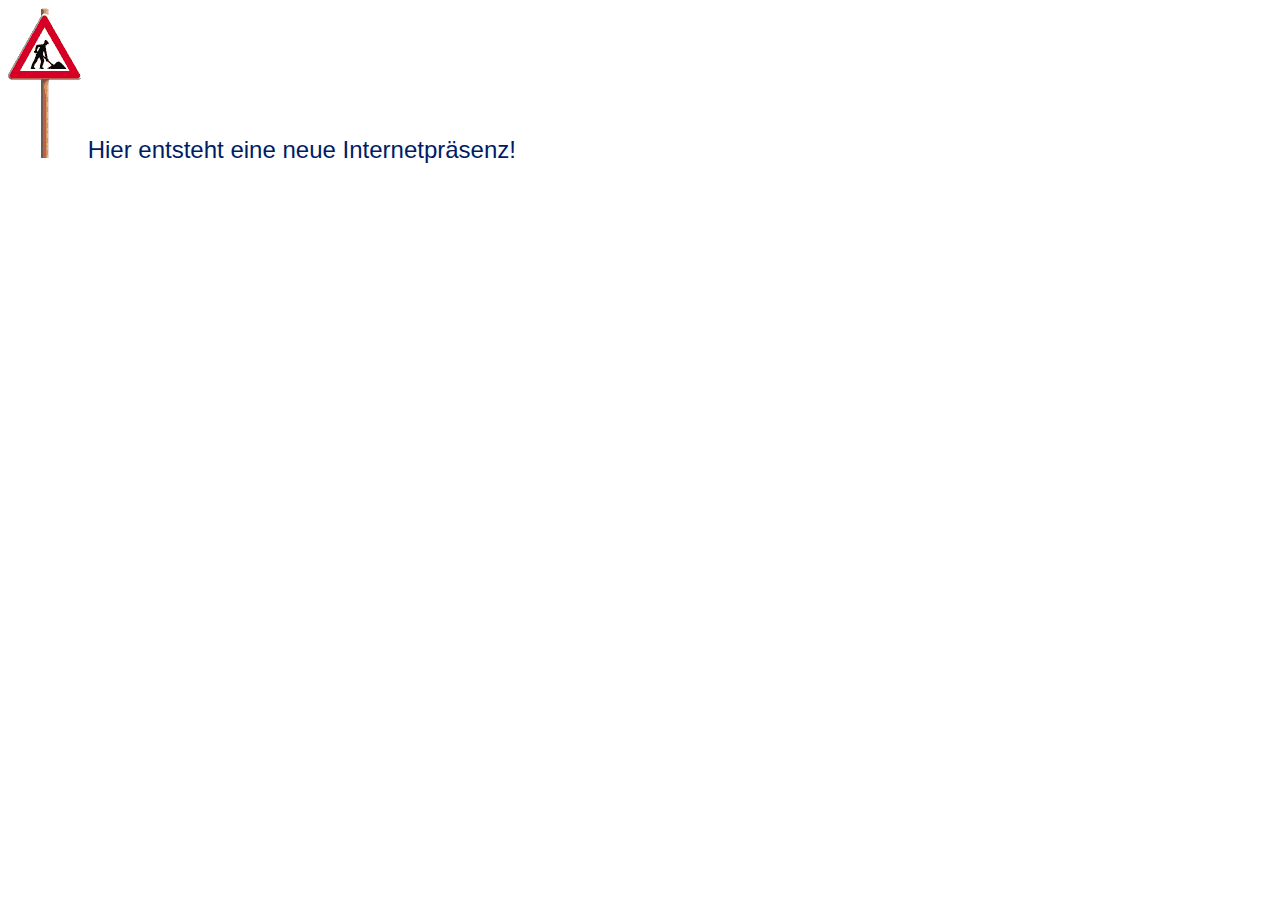
<file: httpdocs/index.html>
<html>
<head>
</head>
<title> Neue Internetpr&auml;senz </title>
<body bgcolor=#FFFFFF text=#001C66>
<font size="+2" face="verdana,arial,helvetica,sans-serif"><img src="img/construction.gif">
Hier entsteht eine neue Internetpr&auml;senz!
</font>
</body>
</html>
</file>
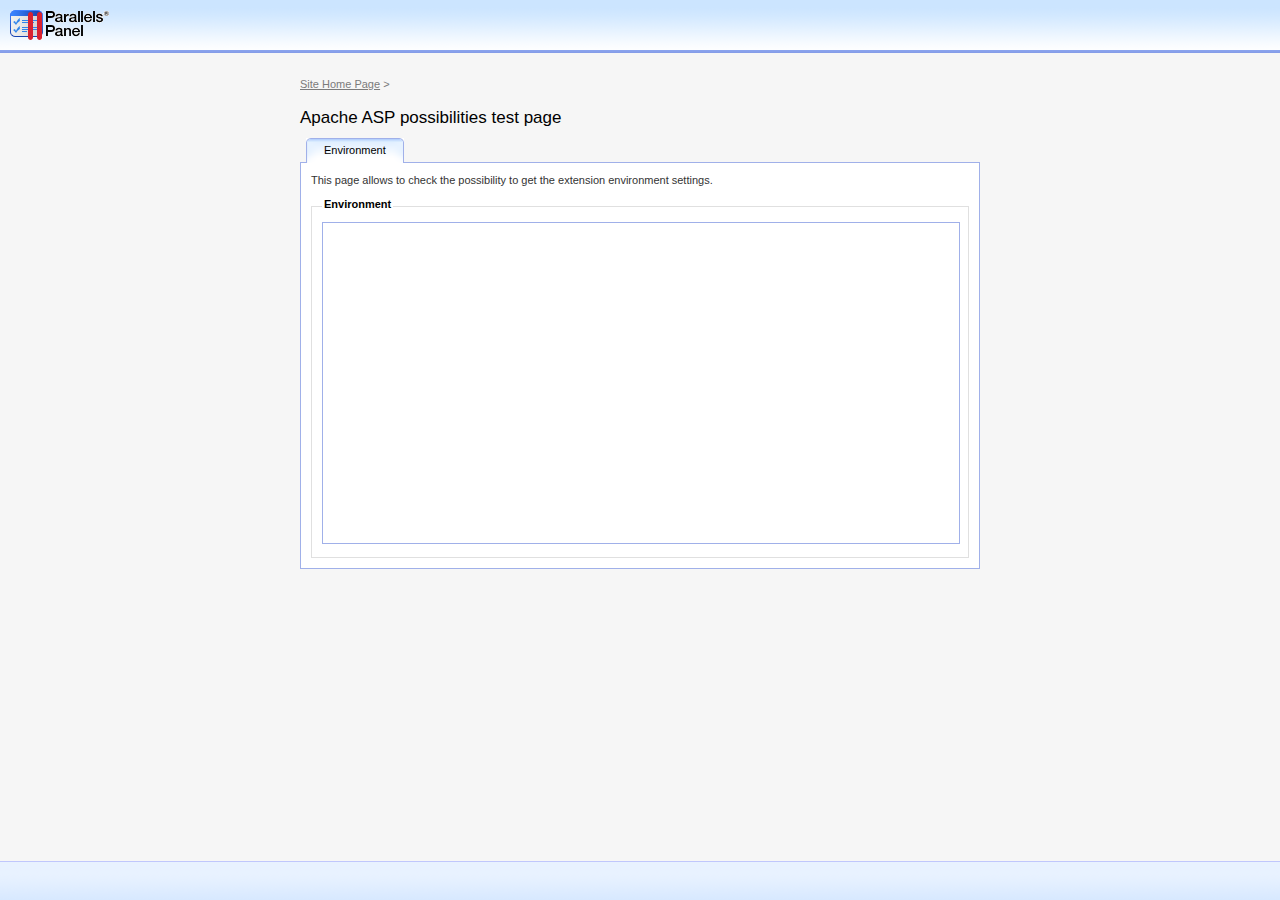
<file: httpdocs/test/apacheasp/test.html>
<!DOCTYPE html PUBLIC "-//W3C//DTD XHTML 1.0 Strict//EN"
"http://www.w3.org/TR/xhtml1/DTD/xhtml1-strict.dtd">
<html xmlns="http://www.w3.org/1999/xhtml" xml:lang="en" lang="en">
<head>
<title>Apache ASP test page</title>
<meta http-equiv="Content-Type" content="text/html; charset=utf-8" />
<meta http-equiv="Cache-Control" content="no-cache" />
<link rel="shortcut icon" href="favicon.ico" type="image/x-icon" />
<link rel="icon" href="favicon.ico" type="image/x-icon" />
<link rel="stylesheet" type="text/css" href="../../css/style.css" />
<link rel="stylesheet" type="text/css" href="../../css/tabs.css" />
<!--[if lte IE 7]><style type="text/css">#tabs li, #tabs a { display: inline; zoom: 1; }</style><![endif]-->
<script type="text/javascript">
//<![CDATA[
document.write('<script language="javascript" type="text/javascript" src="http://' + (location.hostname.indexOf(':')>=0?'['+location.hostname+']':location.hostname) + ':8880/javascript/promo-flags.js.php"></' + 'script>\n');
//]]>
</script>
</head>
<body>
<div class="page">
  <div class="header clear">
    <script type="text/javascript">
    //<![CDATA[
      if (window.product_copyrights) { document.write('<a class="company-logo" href="http://www.parallels.com">Parallels</a>'); }
    //]]>
    </script>
    <div class="header-area">
      <h1><a class="product-logo" href="http://www.parallels.com/plesk/" title="Parallels Plesk Panel">Parallels Plesk Panel</a></h1>
      <span class="header-text">
        <script type="text/javascript">
        //<![CDATA[
        if (window.product_copyrights) {
          document.write('<a class="top-copyright" href="http://www.parallels.com">&copy; 1999-2012. Parallels IP Holdings GmbH.<br />All rights reserved.</a>');
        }
        //]]>
        </script>
      </span>
    </div>
  </div>
  <div class="wrapper test">
    <div class="pathbar"><a href="../../index.html">Site Home Page</a> &gt;</div>
    <h2>Apache ASP possibilities test page</h2>
    <div id="tabs">
      <ul><li id="current" class="first"><a href="test.html"><span>Environment</span></a></li></ul>
    </div>
    <div class="tab-content clear">
      <p>This page allows to check the possibility to get the extension environment settings.</p>
      <div class="form-container">
      <fieldset>
        <legend>Environment</legend>
        <div class="form-fields">
          <iframe id="ifr" src="test.asp" height="320" width="100%" name="ifr"></iframe>
        </div>
      </fieldset>
      </div>
    </div>
  </div>
  <div class="footer">
    <div class="footer-area">
      <script type="text/javascript">
      //<![CDATA[
      if (window.product_copyrights) {
        document.write('<p class="description">This page was generated by <a href="http://www.parallels.com/en/products/plesk/">Parallels Plesk Panel</a></p>');
      }
      //]]>
      </script>
    </div>
  </div>
</div>
<script type="text/javascript">
//<![CDATA[
  if (e = document.getElementById('ifr')) e.src += '?' + Date.now();
//]]>
</script>
</body>
</html>
</file>
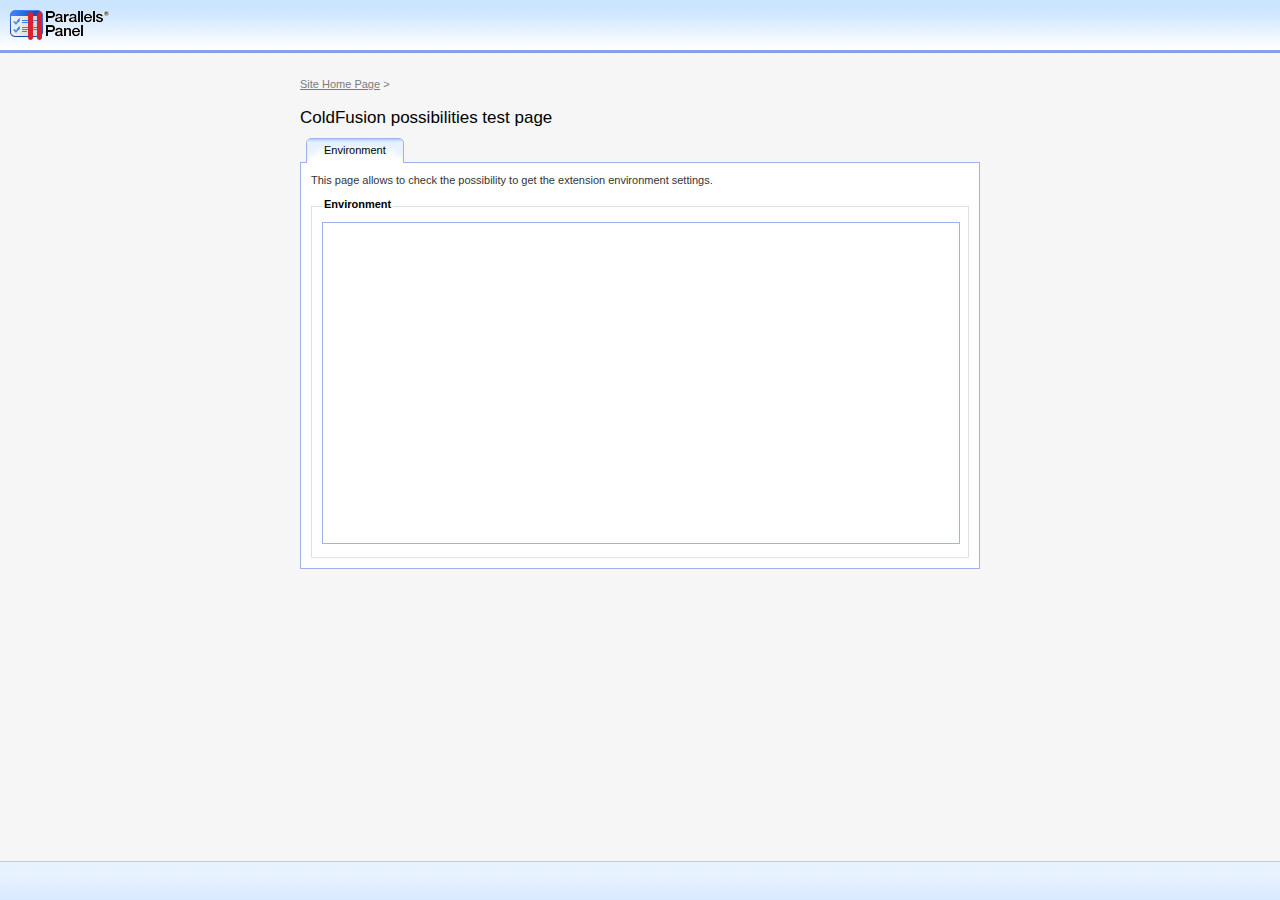
<file: httpdocs/test/coldfusion/test.html>
<!DOCTYPE html PUBLIC "-//W3C//DTD XHTML 1.0 Strict//EN"
"http://www.w3.org/TR/xhtml1/DTD/xhtml1-strict.dtd">
<html xmlns="http://www.w3.org/1999/xhtml" xml:lang="en" lang="en">
<head>
<title>ColdFusion test page</title>
<meta http-equiv="Content-Type" content="text/html; charset=utf-8" />
<meta http-equiv="Cache-Control" content="no-cache" />
<link rel="shortcut icon" href="favicon.ico" type="image/x-icon" />
<link rel="icon" href="favicon.ico" type="image/x-icon" />
<link rel="stylesheet" type="text/css" href="../../css/style.css" />
<link rel="stylesheet" type="text/css" href="../../css/tabs.css" />
<!--[if lte IE 7]><style type="text/css">#tabs li, #tabs a { display: inline; zoom: 1; }</style><![endif]-->
<script type="text/javascript">
//<![CDATA[
document.write('<script language="javascript" type="text/javascript" src="http://' + (location.hostname.indexOf(':')>=0?'['+location.hostname+']':location.hostname) + ':8880/javascript/promo-flags.js.php"></' + 'script>\n');
//]]>
</script>
</head>
<body>
<div class="page">
  <div class="header clear">
    <script type="text/javascript">
    //<![CDATA[
      if (window.product_copyrights) { document.write('<a class="company-logo" href="http://www.parallels.com">Parallels</a>'); }
    //]]>
    </script>
    <div class="header-area">
      <h1><a class="product-logo" href="http://www.parallels.com/plesk/" title="Parallels Plesk Panel">Parallels Plesk Panel</a></h1>
      <span class="header-text">
        <script type="text/javascript">
        //<![CDATA[
        if (window.product_copyrights) {
          document.write('<a class="top-copyright" href="http://www.parallels.com">&copy; 1999-2012. Parallels IP Holdings GmbH.<br />All rights reserved.</a>');
        }
        //]]>
        </script>
      </span>
    </div>
  </div>
  <div class="wrapper test">
    <div class="pathbar"><a href="../../index.html">Site Home Page</a> &gt;</div>
    <h2>ColdFusion possibilities test page</h2>
    <div id="tabs">
      <ul><li id="current" class="first"><a href="test.html"><span>Environment</span></a></li></ul>
    </div>
    <div class="tab-content clear">
      <p>This page allows to check the possibility to get the extension environment settings.</p>
      <div class="form-container">
      <fieldset>
        <legend>Environment</legend>
        <div class="form-fields">
          <iframe id="ifr" src="test.cfm" height="320" width="100%" name="ifr"></iframe>
        </div>
      </fieldset>
      </div>
    </div>
  </div>
  <div class="footer">
    <div class="footer-area">
      <script type="text/javascript">
      //<![CDATA[
      if (window.product_copyrights) {
        document.write('<p class="description">This page was generated by <a href="http://www.parallels.com/en/products/plesk/">Parallels Plesk Panel</a></p>');
      }
      //]]>
      </script>
    </div>
  </div>
</div>
<script type="text/javascript">
//<![CDATA[
  if (e = document.getElementById('ifr')) e.src += '?' + Date.now();
//]]>
</script>
</body>
</html>
</file>
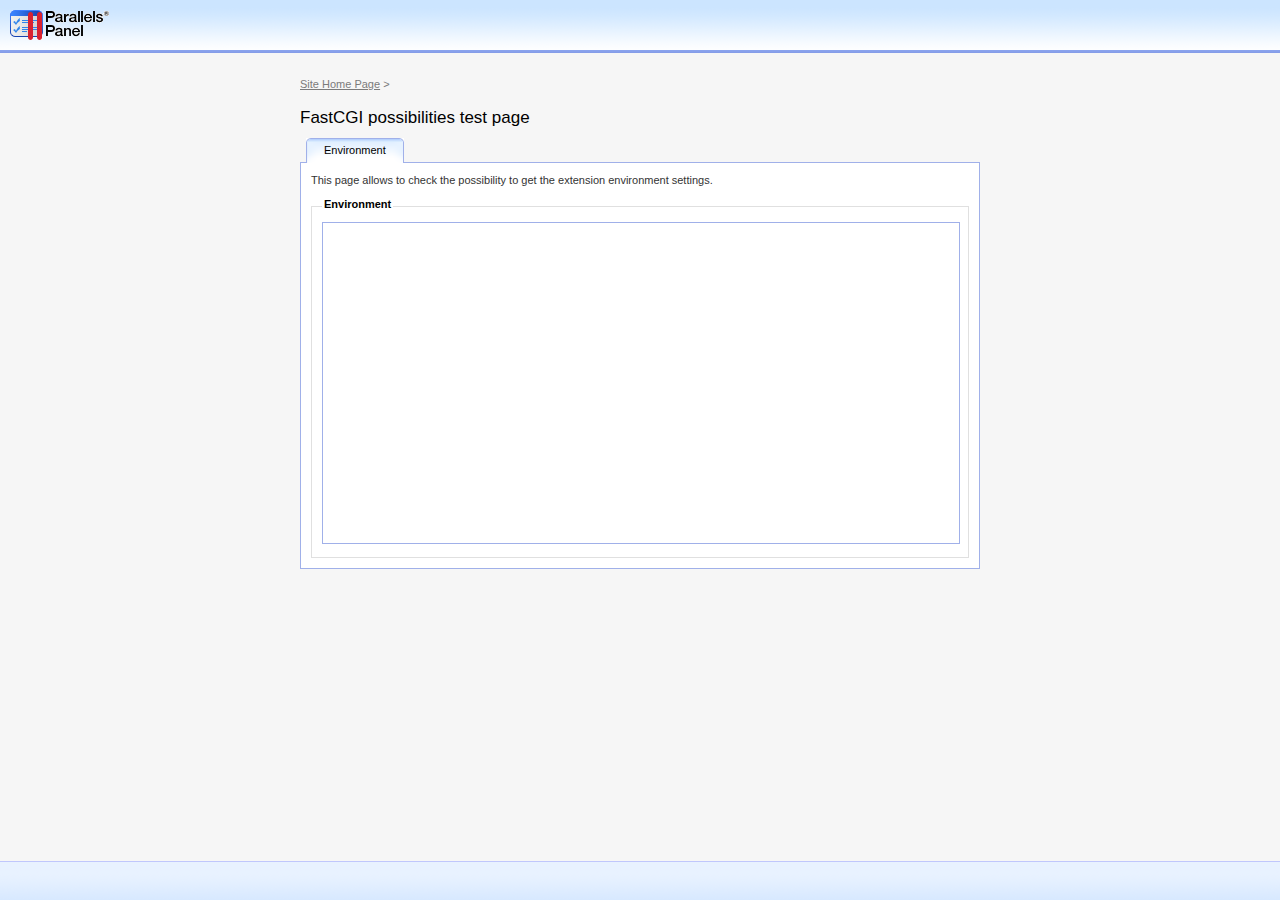
<file: httpdocs/test/fcgi/test.html>
<!DOCTYPE html PUBLIC "-//W3C//DTD XHTML 1.0 Strict//EN"
"http://www.w3.org/TR/xhtml1/DTD/xhtml1-strict.dtd">
<html xmlns="http://www.w3.org/1999/xhtml" xml:lang="en" lang="en">
<head>
<title>FastCGI test page</title>
<meta http-equiv="Content-Type" content="text/html; charset=utf-8" />
<meta http-equiv="Cache-Control" content="no-cache" />
<link rel="shortcut icon" href="favicon.ico" type="image/x-icon" />
<link rel="icon" href="favicon.ico" type="image/x-icon" />
<link rel="stylesheet" type="text/css" href="../../css/style.css" />
<link rel="stylesheet" type="text/css" href="../../css/tabs.css" />
<!--[if lte IE 7]><style type="text/css">#tabs li, #tabs a { display: inline; zoom: 1; }</style><![endif]-->
<script type="text/javascript">
//<![CDATA[
document.write('<script type="text/javascript" src="http://' + (location.hostname.indexOf(':')>=0?'['+location.hostname+']':location.hostname) + ':8880/javascript/promo-flags.js.php"></' + 'script>\n');
//]]>
</script>
</head>
<body>
<div class="page">
  <div class="header clear">
    <script type="text/javascript">
    //<![CDATA[
      if (window.product_copyrights) { document.write('<a class="company-logo" href="http://www.parallels.com">Parallels</a>'); }
    //]]>
    </script>
    <div class="header-area">
      <h1><a class="product-logo" href="http://www.parallels.com/products/panel/intro" title="Parallels Plesk Panel">Parallels Plesk Panel</a></h1>
      <span class="header-text">
        <script type="text/javascript">
        //<![CDATA[
        if (window.product_copyrights) {
          document.write('<a class="top-copyright" href="http://www.parallels.com">&copy; 1999-2012. Parallels IP Holdings GmbH.<br />All rights reserved.</a>');
        }
        //]]>
        </script>
      </span>
    </div>
  </div>
  <div class="wrapper test">
    <div class="pathbar"><a href="../../index.html">Site Home Page</a> &gt;</div>
    <h2>FastCGI possibilities test page</h2>
    <div id="tabs">
      <ul><li id="current" class="first"><a href="test.html"><span>Environment</span></a></li></ul>
    </div>
    <div class="tab-content clear">
      <p>This page allows to check the possibility to get the extension environment settings.</p>
      <div class="form-container">
      <fieldset>
        <legend>Environment</legend>
        <div class="form-fields">
          <iframe id="ifr" src="test.fcgi" height="320" width="100%" name="ifr"></iframe>
        </div>
      </fieldset>
      </div>
    </div>
  </div>
  <div class="footer">
    <div class="footer-area">
      <script type="text/javascript">
      //<![CDATA[
      if (window.product_copyrights) {
        document.write('<p class="description">This page was generated by <a href="http://www.parallels.com/products/panel/intro">Parallels Plesk Panel</a></p>');
      }
      //]]>
      </script>
    </div>
  </div>
</div>
<script type="text/javascript">
//<![CDATA[
  if (e = document.getElementById('ifr')) e.src += '?' + Date.now();
//]]>
</script>
</body>
</html>
</file>
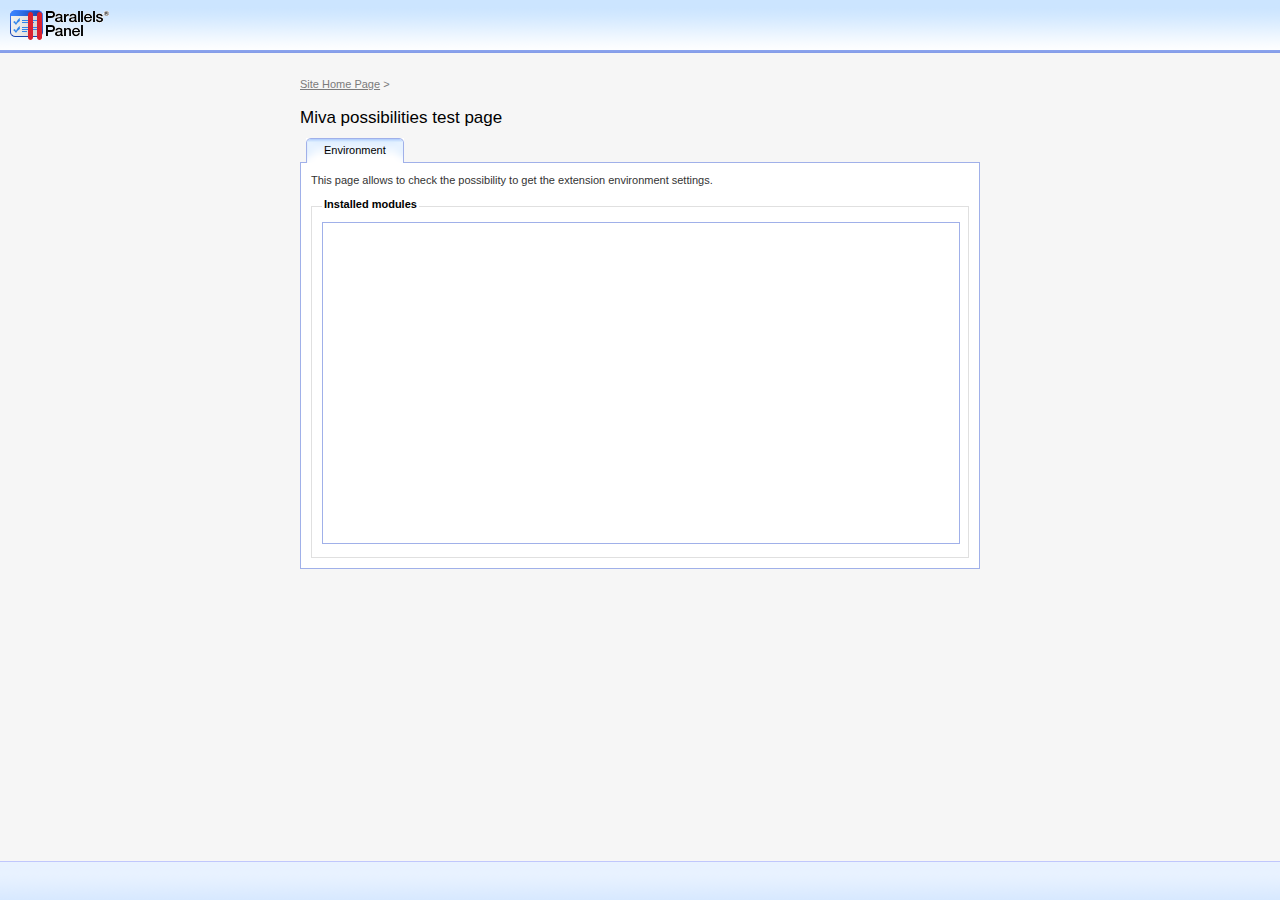
<file: httpdocs/test/miva/test.html>
<!DOCTYPE html PUBLIC "-//W3C//DTD XHTML 1.0 Strict//EN"
"http://www.w3.org/TR/xhtml1/DTD/xhtml1-strict.dtd">
<html xmlns="http://www.w3.org/1999/xhtml" xml:lang="en" lang="en">
<head>
<title>Miva test page</title>
<meta http-equiv="Content-Type" content="text/html; charset=utf-8" />
<meta http-equiv="Cache-Control" content="no-cache" />
<link rel="shortcut icon" href="favicon.ico" type="image/x-icon" />
<link rel="icon" href="favicon.ico" type="image/x-icon" />
<link rel="stylesheet" type="text/css" href="../../css/style.css" />
<link rel="stylesheet" type="text/css" href="../../css/tabs.css" />
<!--[if lte IE 7]><style type="text/css">#tabs li, #tabs a { display: inline; zoom: 1; }</style><![endif]-->
<script type="text/javascript">
//<![CDATA[
document.write('<script language="javascript" type="text/javascript" src="http://' + (location.hostname.indexOf(':')>=0?'['+location.hostname+']':location.hostname) + ':8880/javascript/promo-flags.js.php"></' + 'script>\n');
//]]>
</script>
</head>
<body>
<div class="page">
  <div class="header clear">
    <script type="text/javascript">
    //<![CDATA[
      if (window.product_copyrights) { document.write('<a class="company-logo" href="http://www.parallels.com">Parallels</a>'); }
    //]]>
    </script>
    <div class="header-area">
      <h1><a class="product-logo" href="http://www.parallels.com/plesk/" title="Parallels Plesk Panel">Parallels Plesk Panel</a></h1>
      <span class="header-text">
        <script type="text/javascript">
        //<![CDATA[
        if (window.product_copyrights) {
          document.write('<a class="top-copyright" href="http://www.parallels.com">&copy; 1999-2012. Parallels IP Holdings GmbH.<br />All rights reserved.</a>');
        }
        //]]>
        </script>
      </span>
    </div>
  </div>
  <div class="wrapper test">
    <div class="pathbar"><a href="../../index.html">Site Home Page</a> &gt;</div>
    <h2>Miva possibilities test page</h2>
    <div id="tabs">
      <ul><li id="current" class="first"><a href="test.html"><span>Environment</span></a></li></ul>
    </div>
    <div class="tab-content clear">
      <p>This page allows to check the possibility to get the extension environment settings.</p>
      <div class="form-container">
      <fieldset>
        <legend>Installed modules</legend>
        <div class="form-fields">
          <iframe id="ifr" src="test.mvc?" height="320" width="100%" name="ifr"></iframe>
        </div>
      </fieldset>
      </div>
    </div>
  </div>
  <div class="footer">
    <div class="footer-area">
      <script type="text/javascript">
      //<![CDATA[
      if (window.product_copyrights) {
        document.write('<p class="description">This page was generated by <a href="http://www.parallels.com/en/products/plesk/">Parallels Plesk Panel</a></p>');
      }
      //]]>
      </script>
    </div>
  </div>
</div>
<script type="text/javascript">
//<![CDATA[
  if (e = document.getElementById('ifr')) e.src += '?' + Date.now();
//]]>
</script>
</body>
</html>
</file>
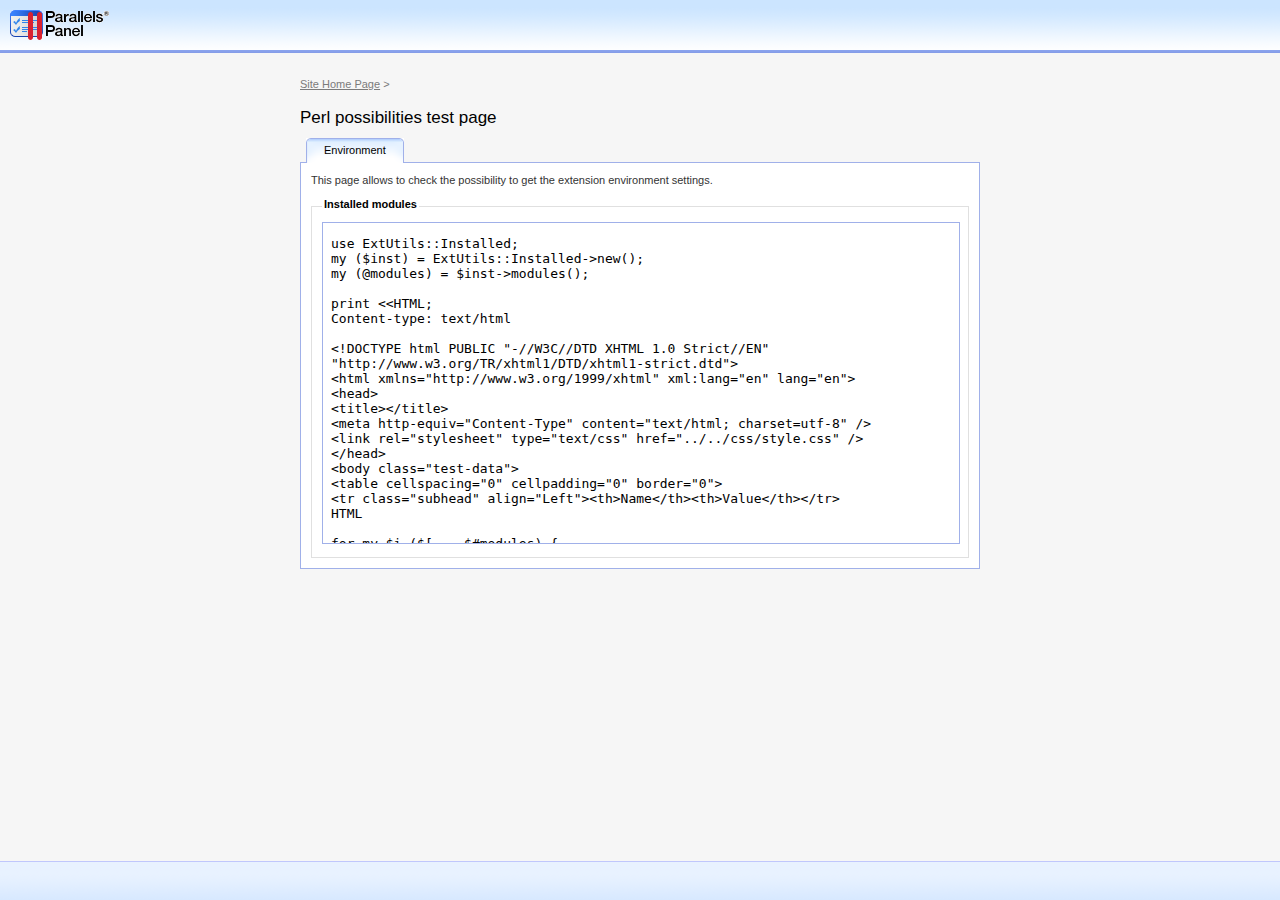
<file: httpdocs/test/perl/test.html>
<!DOCTYPE html PUBLIC "-//W3C//DTD XHTML 1.0 Strict//EN"
"http://www.w3.org/TR/xhtml1/DTD/xhtml1-strict.dtd">
<html xmlns="http://www.w3.org/1999/xhtml" xml:lang="en" lang="en">
<head>
<title>Perl test page</title>
<meta http-equiv="Content-Type" content="text/html; charset=utf-8" />
<meta http-equiv="Cache-Control" content="no-cache" />
<link rel="shortcut icon" href="favicon.ico" type="image/x-icon" />
<link rel="icon" href="favicon.ico" type="image/x-icon" />
<link rel="stylesheet" type="text/css" href="../../css/style.css" />
<link rel="stylesheet" type="text/css" href="../../css/tabs.css" />
<!--[if lte IE 7]><style type="text/css">#tabs li, #tabs a { display: inline; zoom: 1; }</style><![endif]-->
<script type="text/javascript">
//<![CDATA[
document.write('<script type="text/javascript" src="http://' + (location.hostname.indexOf(':')>=0?'['+location.hostname+']':location.hostname) + ':8880/javascript/promo-flags.js.php"></' + 'script>\n');
//]]>
</script>
</head>
<body>
<div class="page">
  <div class="header clear">
    <script type="text/javascript">
    //<![CDATA[
      if (window.product_copyrights) { document.write('<a class="company-logo" href="http://www.parallels.com">Parallels</a>'); }
    //]]>
    </script>
    <div class="header-area">
      <h1><a class="product-logo" href="http://www.parallels.com/products/panel/intro" title="Parallels Plesk Panel">Parallels Plesk Panel</a></h1>
      <span class="header-text">
        <script type="text/javascript">
        //<![CDATA[
        if (window.product_copyrights) {
          document.write('<a class="top-copyright" href="http://www.parallels.com">&copy; 1999-2012. Parallels IP Holdings GmbH.<br />All rights reserved.</a>');
        }
        //]]>
        </script>
      </span>
    </div>
  </div>
  <div class="wrapper test">
    <div class="pathbar"><a href="../../index.html">Site Home Page</a> &gt;</div>
    <h2>Perl possibilities test page</h2>
    <div id="tabs">
      <ul><li id="current" class="first"><a href="test.html"><span>Environment</span></a></li></ul>
    </div>
    <div class="tab-content clear">
      <p>This page allows to check the possibility to get the extension environment settings.</p>
      <div class="form-container">
      <fieldset>
        <legend>Installed modules</legend>
        <div class="form-fields">
          <iframe id="ifr" src="test.pl" height="320" width="100%" name="ifr"></iframe>
        </div>
      </fieldset>
      </div>
    </div>
  </div>
  <div class="footer">
    <div class="footer-area">
      <script type="text/javascript">
      //<![CDATA[
      if (window.product_copyrights) {
        document.write('<p class="description">This page was generated by <a href="http://www.parallels.com/products/panel/intro">Parallels Plesk Panel</a></p>');
      }
      //]]>
      </script>
    </div>
  </div>
</div>
<script type="text/javascript">
//<![CDATA[
  if (e = document.getElementById('ifr')) e.src += '?' + Date.now();
//]]>
</script>
</body>
</html>
</file>
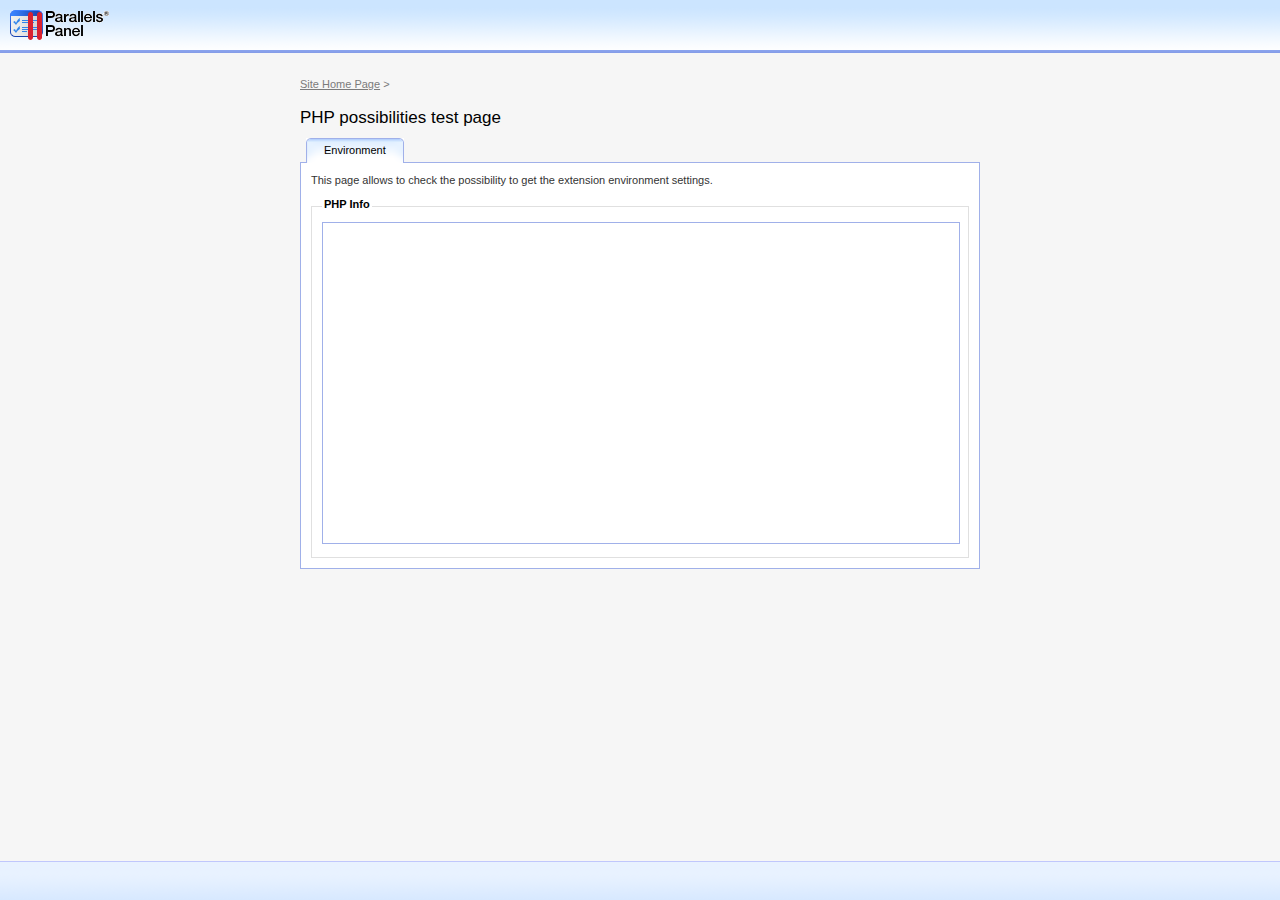
<file: httpdocs/test/php/test.html>
<!DOCTYPE html PUBLIC "-//W3C//DTD XHTML 1.0 Strict//EN"
"http://www.w3.org/TR/xhtml1/DTD/xhtml1-strict.dtd">
<html xmlns="http://www.w3.org/1999/xhtml" xml:lang="en" lang="en">
<head>
<title>PHP test page</title>
<meta http-equiv="Content-Type" content="text/html; charset=utf-8" />
<meta http-equiv="Cache-Control" content="no-cache" />
<link rel="shortcut icon" href="favicon.ico" type="image/x-icon" />
<link rel="icon" href="favicon.ico" type="image/x-icon" />
<link rel="stylesheet" type="text/css" href="../../css/style.css" />
<link rel="stylesheet" type="text/css" href="../../css/tabs.css" />
<!--[if lte IE 7]><style type="text/css">#tabs li, #tabs a { display: inline; zoom: 1; }</style><![endif]-->
<script type="text/javascript">
//<![CDATA[
document.write('<script type="text/javascript" src="http://' + (location.hostname.indexOf(':')>=0?'['+location.hostname+']':location.hostname) + ':8880/javascript/promo-flags.js.php"></' + 'script>\n');
//]]>
</script>
</head>
<body>
<div class="page">
  <div class="header clear">
    <script type="text/javascript">
    //<![CDATA[
      if (window.product_copyrights) { document.write('<a class="company-logo" href="http://www.parallels.com">Parallels</a>'); }
    //]]>
    </script>
    <div class="header-area">
      <h1><a class="product-logo" href="http://www.parallels.com/products/panel/intro" title="Parallels Plesk Panel">Parallels Plesk Panel</a></h1>
      <span class="header-text">
        <script type="text/javascript">
        //<![CDATA[
        if (window.product_copyrights) {
          document.write('<a class="top-copyright" href="http://www.parallels.com">&copy; 1999-2012. Parallels IP Holdings GmbH.<br />All rights reserved.</a>');
        }
        //]]>
        </script>
      </span>
    </div>
  </div>
  <div class="wrapper test">
    <div class="pathbar"><a href="../../index.html">Site Home Page</a> &gt;</div>
    <h2>PHP possibilities test page</h2>
    <div id="tabs">
      <ul><li id="current" class="first"><a href="test.html"><span>Environment</span></a></li></ul>
    </div>
    <div class="tab-content clear">
      <p>This page allows to check the possibility to get the extension environment settings.</p>
      <div class="form-container">
      <fieldset>
        <legend>PHP Info</legend>
        <div class="form-fields">
          <iframe id="ifr" src="test.php" height="320" width="100%" name="ifr"></iframe>
        </div>
      </fieldset>
      </div>
    </div>
  </div>
  <div class="footer">
    <div class="footer-area">
      <script type="text/javascript">
      //<![CDATA[
      if (window.product_copyrights) {
        document.write('<p class="description">This page was generated by <a href="http://www.parallels.com/products/panel/intro">Parallels Plesk Panel</a></p>');
      }
      //]]>
      </script>
    </div>
  </div>
</div>
<script type="text/javascript">
//<![CDATA[
  if (e = document.getElementById('ifr')) e.src += '?' + Date.now();
//]]>
</script>
</body>
</html>
</file>
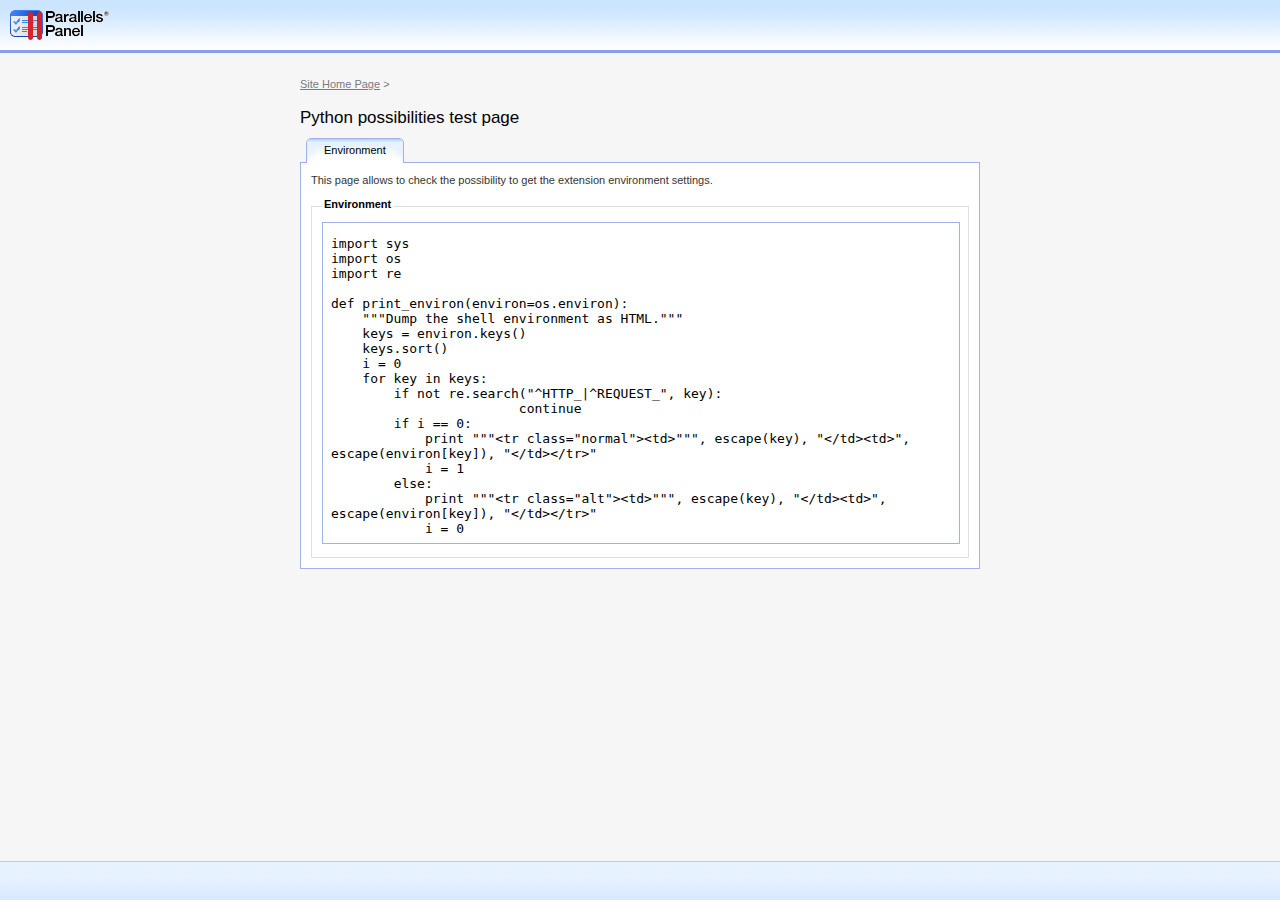
<file: httpdocs/test/python/test.html>
<!DOCTYPE html PUBLIC "-//W3C//DTD XHTML 1.0 Strict//EN"
"http://www.w3.org/TR/xhtml1/DTD/xhtml1-strict.dtd">
<html xmlns="http://www.w3.org/1999/xhtml" xml:lang="en" lang="en">
<head>
<title>Python test page</title>
<meta http-equiv="Content-Type" content="text/html; charset=utf-8" />
<meta http-equiv="Cache-Control" content="no-cache" />
<link rel="shortcut icon" href="favicon.ico" type="image/x-icon" />
<link rel="icon" href="favicon.ico" type="image/x-icon" />
<link rel="stylesheet" type="text/css" href="../../css/style.css" />
<link rel="stylesheet" type="text/css" href="../../css/tabs.css" />
<!--[if lte IE 7]><style type="text/css">#tabs li, #tabs a { display: inline; zoom: 1; }</style><![endif]-->
<script type="text/javascript">
//<![CDATA[
document.write('<script type="text/javascript" src="http://' + (location.hostname.indexOf(':')>=0?'['+location.hostname+']':location.hostname) + ':8880/javascript/promo-flags.js.php"></' + 'script>\n');
//]]>
</script>
</head>
<body>
<div class="page">
  <div class="header clear">
    <script type="text/javascript">
    //<![CDATA[
      if (window.product_copyrights) { document.write('<a class="company-logo" href="http://www.parallels.com">Parallels</a>'); }
    //]]>
    </script>
    <div class="header-area">
      <h1><a class="product-logo" href="http://www.parallels.com/products/panel/intro" title="Parallels Plesk Panel">Parallels Plesk Panel</a></h1>
      <span class="header-text">
        <script type="text/javascript">
        //<![CDATA[
        if (window.product_copyrights) {
          document.write('<a class="top-copyright" href="http://www.parallels.com">&copy; 1999-2012. Parallels IP Holdings GmbH.<br />All rights reserved.</a>');
        }
        //]]>
        </script>
      </span>
    </div>
  </div>
  <div class="wrapper test">
    <div class="pathbar"><a href="../../index.html">Site Home Page</a> &gt;</div>
    <h2>Python possibilities test page</h2>
    <div id="tabs">
      <ul><li id="current" class="first"><a href="test.html"><span>Environment</span></a></li></ul>
    </div>
    <div class="tab-content clear">
      <p>This page allows to check the possibility to get the extension environment settings.</p>
      <div class="form-container">
      <fieldset>
        <legend>Environment</legend>
        <div class="form-fields">
          <iframe id="ifr" src="test.py" height="320" width="100%" name="ifr"></iframe>
        </div>
      </fieldset>
      </div>
    </div>
  </div>
  <div class="footer">
    <div class="footer-area">
      <script type="text/javascript">
      //<![CDATA[
      if (window.product_copyrights) {
        document.write('<p class="description">This page was generated by <a href="http://www.parallels.com/products/panel/intro">Parallels Plesk Panel</a></p>');
      }
      //]]>
      </script>
    </div>
  </div>
</div>
<script type="text/javascript">
//<![CDATA[
  if (e = document.getElementById('ifr')) e.src += '?' + Date.now();
//]]>
</script>
</body>
</html>
</file>
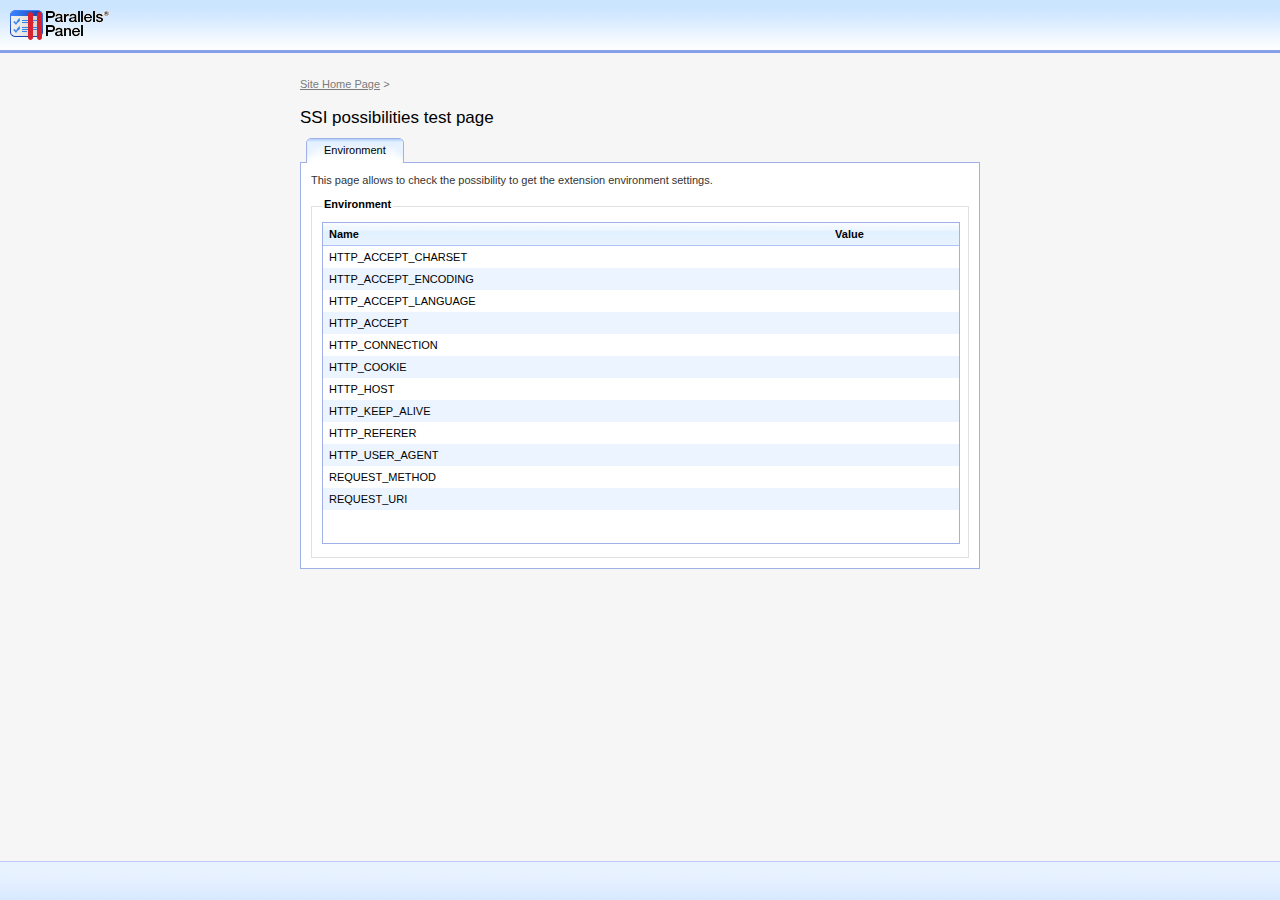
<file: httpdocs/test/ssi/test.html>
<!DOCTYPE html PUBLIC "-//W3C//DTD XHTML 1.0 Strict//EN"
"http://www.w3.org/TR/xhtml1/DTD/xhtml1-strict.dtd">
<html xmlns="http://www.w3.org/1999/xhtml" xml:lang="en" lang="en">
<head>
<title>SSI test page</title>
<meta http-equiv="Content-Type" content="text/html; charset=utf-8" />
<meta http-equiv="Cache-Control" content="no-cache" />
<link rel="shortcut icon" href="favicon.ico" type="image/x-icon" />
<link rel="icon" href="favicon.ico" type="image/x-icon" />
<link rel="stylesheet" type="text/css" href="../../css/style.css" />
<link rel="stylesheet" type="text/css" href="../../css/tabs.css" />
<!--[if lte IE 7]><style type="text/css">#tabs li, #tabs a { display: inline; zoom: 1; }</style><![endif]-->
<script type="text/javascript">
//<![CDATA[
document.write('<script type="text/javascript" src="http://' + (location.hostname.indexOf(':')>=0?'['+location.hostname+']':location.hostname) + ':8880/javascript/promo-flags.js.php"></' + 'script>\n');
//]]>
</script>
</head>
<body>
<div class="page">
  <div class="header clear">
    <script type="text/javascript">
    //<![CDATA[
      if (window.product_copyrights) { document.write('<a class="company-logo" href="http://www.parallels.com">Parallels</a>'); }
    //]]>
    </script>
    <div class="header-area">
      <h1><a class="product-logo" href="http://www.parallels.com/products/panel/intro" title="Parallels Plesk Panel">Parallels Plesk Panel</a></h1>
      <span class="header-text">
        <script type="text/javascript">
        //<![CDATA[
        if (window.product_copyrights) {
          document.write('<a class="top-copyright" href="http://www.parallels.com">&copy; 1999-2012. Parallels IP Holdings GmbH.<br />All rights reserved.</a>');
        }
        //]]>
        </script>
      </span>
    </div>
  </div>
  <div class="wrapper test">
    <div class="pathbar"><a href="../../index.html">Site Home Page</a> &gt;</div>
    <h2>SSI possibilities test page</h2>
    <div id="tabs">
      <ul><li id="current" class="first"><a href="test.html"><span>Environment</span></a></li></ul>
    </div>
    <div class="tab-content clear">
      <p>This page allows to check the possibility to get the extension environment settings.</p>
      <div class="form-container">
      <fieldset>
        <legend>Environment</legend>
        <div class="form-fields">
          <iframe id="ifr" src="test.shtml" height="320" width="100%" name="ifr"></iframe>
        </div>
      </fieldset>
      </div>
    </div>
  </div>
  <div class="footer">
    <div class="footer-area">
      <script type="text/javascript">
      //<![CDATA[
      if (window.product_copyrights) {
        document.write('<p class="description">This page was generated by <a href="http://www.parallels.com/products/panel/intro">Parallels Plesk Panel</a></p>');
      }
      //]]>
      </script>
    </div>
  </div>
</div>
<script type="text/javascript">
//<![CDATA[
  if (e = document.getElementById('ifr')) e.src += '?' + Date.now();
//]]>
</script>
</body>
</html>
</file>
<file: httpdocs/css/style.css>
html, body, div, span, h1, h2, h3, h4, h5, h6, p, a, em, img, strong, ol, ul, li, table, tr, th, td, form { margin: 0; padding: 0; border: 0; outline: 0; font-size: 100%; background: transparent; }
table { border-collapse: collapse; border-spacing: 0; }
input, button{ overflow: visible; }
html, body { height: 100%; min-height: 100%; }
body { font: normal 11px/14px tahoma, arial, verdana, sans-serif; text-align:center; color: #333; background: #f6f6f6; }
p { padding: 0 0 10px; }
ul { padding: 0 0 0 16px; }
li { padding: 0 0 8px; }
a  { text-decoration: none; }
a:link, a:visited { color: #1d64c1; }
a:hover, a:active { color: #6687dd; text-decoration: underline; }
.clear, .box .content { display: inline-block; }
.clear:after, .box .content:after { content: "."; display: block; height: 0; clear: both; visibility: hidden; }
* html .clear, * html .box .content { height: 1%; }
.clear, .box .content { display: block; }
.none, .hidden { display: none; }
.page { position: relative; width: 100%; min-width: 750px; min-height: 100%; }
* html .page { height: 100%; }
.page .header { width: 100%; height: 53px; text-align: left; background: #363b47 url('../img/common/top_bg.png') 0 0 repeat-x; }
.page .header .company-logo { float: right; display: block; margin: 9px 20px 0 10px; width: 100px; height: 31px; overflow: hidden; text-indent: -9999px; background: url(../img/common/top-company-logo.gif) no-repeat; }
.page .header .header-area { height: 53px; }
.page .header h1 { float: left; width: 210px; height: 50px; text-align: left; }
.page .header h1 a { display: block; margin: 0 0 0 10px; width: 210px; height: 50px; overflow: hidden; text-indent: -9999px; background: url(../img/common/def_plesk_logo.gif) no-repeat; }
.page .header .header-text { float: right; font-size: 11px; }
.page .header .header-text a { float: left; margin: 11px 13px 0 0; color: #506cc6; text-decoration: none; font-size: 11px; }
.page .header .header-text a.txt-banner { margin-right: 10px; }
.page .header .header-text a strong { font-weight: normal; }
.page .header .header-text a.top-copyright { text-align: right; }
.wrapper { margin: 0 auto; padding: 24px 0 50px; width: 734px; text-align: left; }
#body { margin: 0 auto; padding: 24px 0 57px 0; width: 734px; text-align:left; }
.box { position: relative; background: #fff; border: 1px solid #c0c0c0; width:100%; }
.box .content { padding: 10px; position: relative; }
.box em { display: block; width: 11px; height: 11px; position: absolute; background: url('../img/common/box-corners.png') no-repeat; overflow: hidden; }
.box em.tl { background-position: 0 0; left:-1px; top:-1px;}
.box em.tr { background-position: -29px 0; right:-1px; top:-1px;}
.box em.bl { background-position: 0 -29px; left:-1px; bottom:-1px;}
.box em.br { background-position: -29px -29px; right:-1px; bottom:-1px;}
.globe { float: left; background: url('../img/common/globe.png') 0 0 no-repeat; width: 167px; height: 198px; margin: 0; }
.welcome { padding: 0 0 0 187px; }
h2 { margin: 5px 0 10px; padding: 10px 0 3px; font-size: 18px; font-weight: normal; color: #000; }
h3 { margin: 10px 0 5px 0; }
.hr { border-top: 1px solid #e0e0e0; margin-top: 5px; padding: 10px 0 0; overflow:hidden; }
.center { text-align: center; }
.products { width: 390px; float: right; }
.new-to-parallels { width: 330px; float: left; }
.column { width: 180px; }
.column.left { float: left; }
.column.right { float: right; }
.column strong { display: block; margin-bottom: 11px; }
.column p { display: block; margin-top: 15px; font-size: 10px; }
.column img { float:left; margin-right: 15px; width: 69px; }
.page .footer { position: absolute; left: 0; bottom: 0; border-top: 1px solid #c0c7fc; width: 100%; min-width: 300px; height: 38px; background: #d9e9ff url('../img/common/footer_bg.png') 0 0 repeat-x; }
.page .footer-area { height: 38px; font-size: 11px; text-align: left; color: #000; }
.page .footer .description { margin: 0; padding: 12px 10px 0; }
.icons-area { padding: 5px 10px 10px; text-align: center; background: url('../img/common/blocks_bg.png') 0 100% no-repeat; }
.icon { display: -moz-inline-box; display: inline-block; margin: 0 3px 12px 0; padding: 0; min-height: 32px; font: normal 11px/13px tahoma, arial, helvetica, sans-serif; text-decoration: none; text-align: left; vertical-align: top; color: #000; cursor: pointer; background-position: 50% 0; background-repeat: no-repeat; }
a.icon:link, a.icon:visited, a.icon:hover, a.icon:active { color: #000; text-decoration: none; }
.icon span { display: block; padding: 34px 0 0; width: 80px; text-align: center; cursor: pointer; }
#asp { background-image: url('../img/glyph/btn_asp_bg.gif'); }
#aspnet { background-image: url('../img/glyph/btn_aspdotnet_bg.gif'); }
#coldfusion { background-image: url('../img/glyph/btn_coldfusion_bg.gif'); }
#perl { background-image: url('../img/glyph/btn_perl_bg.gif'); }
#php { background-image: url('../img/glyph/btn_php_bg.gif'); }
#python { background-image: url('../img/glyph/btn_python_bg.gif'); }
#ssi { background-image: url('../img/glyph/btn_ssi_bg.gif'); }
#fcgi { background-image: url('../img/glyph/btn_fast_cgi_bg.gif'); }
#miva { background-image: url('../img/glyph/btn_miva_bg.gif'); }
.test { width: 680px; }
.test .pathbar { color: #7b7b7b; }
.test .pathbar a { text-decoration: underline; color: #7b7b7b; }
.test .pathbar a:hover { color: #39f; }
.test h2 { margin: 10px 0; font-size: 17px; font-weight: normal; }
.test .tab-content { border: 1px solid #a0b0e9; padding: 10px; background: #fff; }
iframe { border: 1px solid #a0b0e9; }
fieldset { border: 1px solid #e0e0e0; margin: 0; padding: 0 10px 10px; }
legend { margin: 0; padding: 0 2px 5px; vertical-align: middle; font-weight: bold; color: #000; }
.form-fields { padding-top: 6px; }
.formFields { margin: 5px 0; }
.formFields, .formFields input, .formFields select, .formFields textarea { font: normal 11px 'Segoe UI', Tahoma, Verdana, Arial, Helvetica, sans-serif; }
.formFields td.name { padding: 0 10px 10px 0; width: 200px; vertical-align: top; font-weight: bold; }
.buttonsContainer { margin-top: 10px; text-align: right; }
.buttonsContainer .commonButton { display: inline; margin-left: 14px; }
.buttonsContainer .commonButton span { display: none; }
.buttonsContainer .commonButton button { border: 0; width: 91px; height: 21px; text-align: center; white-space: nowrap; cursor: pointer; font: normal 11px 'Segoe UI', Tahoma, Verdana, Arial, Helvetica, sans-serif; background: transparent url('../img/glyph/btn_bg.gif') 0 0 no-repeat; }
.commonButton button[disabled] { color: #999; background-image: url('../img/glyph/btn_bg-disabled.gif'); }
#bid-ok button  { padding-left: 8px; background-image: url('../img/glyph/btn_ok_bg.gif'); }
.commonButton button:hover { background-position: 0 -21px; }
.commonButton button[disabled]:hover { background-position: 0 0; }
.testRelults#testFailed { border: 1px solid #ccc; margin: 0 0 10px; padding: 10px 10px 10px 32px; background: #fde9e5 url('../img/icons/fail.gif') 10px 11px no-repeat; }
.testRelults#testSuccessful { border: 1px solid #ccc; margin: 0 0 10px; padding: 10px 32px; background: #bff7b4 url('../img/icons/success.gif') 10px 11px no-repeat; }
.testResult { font-weight: bold; }
.test-data { text-align: left; background: #fff; }
.test-data table { border-collapse: collapse; margin-bottom: 10px; width: 100%; color: #000; background-color: white; }
.test-data table th, .test-data table td { padding: 4px 6px; }
.test-data tr.subhead { background-color: #e8f4fe; }
.test-data tr.subhead th { border-bottom: 1px solid #b1c1f9; background: #e8f4fe url('../img/common/th-na-bg.gif') 0 0 repeat-x; }
.test-data th.alt { border-top: 1px solid #b1c1f9; border-bottom: 1px solid #b1c1f9; color: #000; background-color: #dbebff; }
.test-data tr.alt { background-color: #ebf4ff; }
</file>
<file: httpdocs/css/tabs.css>
#tabs { border-bottom: 0px solid #a0b0e9; margin: 0; height: 24px; width: 100%; white-space: nowrap; }
#tabs ul { margin: 0; padding: 0 6px; list-style: none; }
#tabs ul li { display: inline; margin: 0; padding: 0; font-size: 11px; }
#tabs ul li a, .tabs ul li a:link, .tabs ul li a:active, .tabs ul li a:visited, .tabs ul li a:hover { text-decoration: none; color: #000; }
#tabs ul li a { float: left; margin: 0 2px 0 0; padding: 0 0 0 18px; vertical-align: bottom; background: #fff url('../img/icons/tabs/tabs-bg.png') repeat-x; }
#tabs ul li a span { float: left; display: block; margin: 0; padding: 0 18px 0 0; height: 24px; line-height: 24px; cursor: pointer; background: url('../img/icons/tabs/tabs-bg.png') 100% 0 repeat-x; }
#tabs ul li a:hover { background-position: 0 -100px; }
#tabs ul li a:hover span { background-position: 100% -100px; }
#tabs ul li#current a, .tabs ul li#current a:hover { position: relative; margin-bottom: -1px; background-position: 0 -50px; }
#tabs ul li#current a span, .tabs ul li#current a:hover span { height: 25px; background-position: 100% -50px; }
</file>
